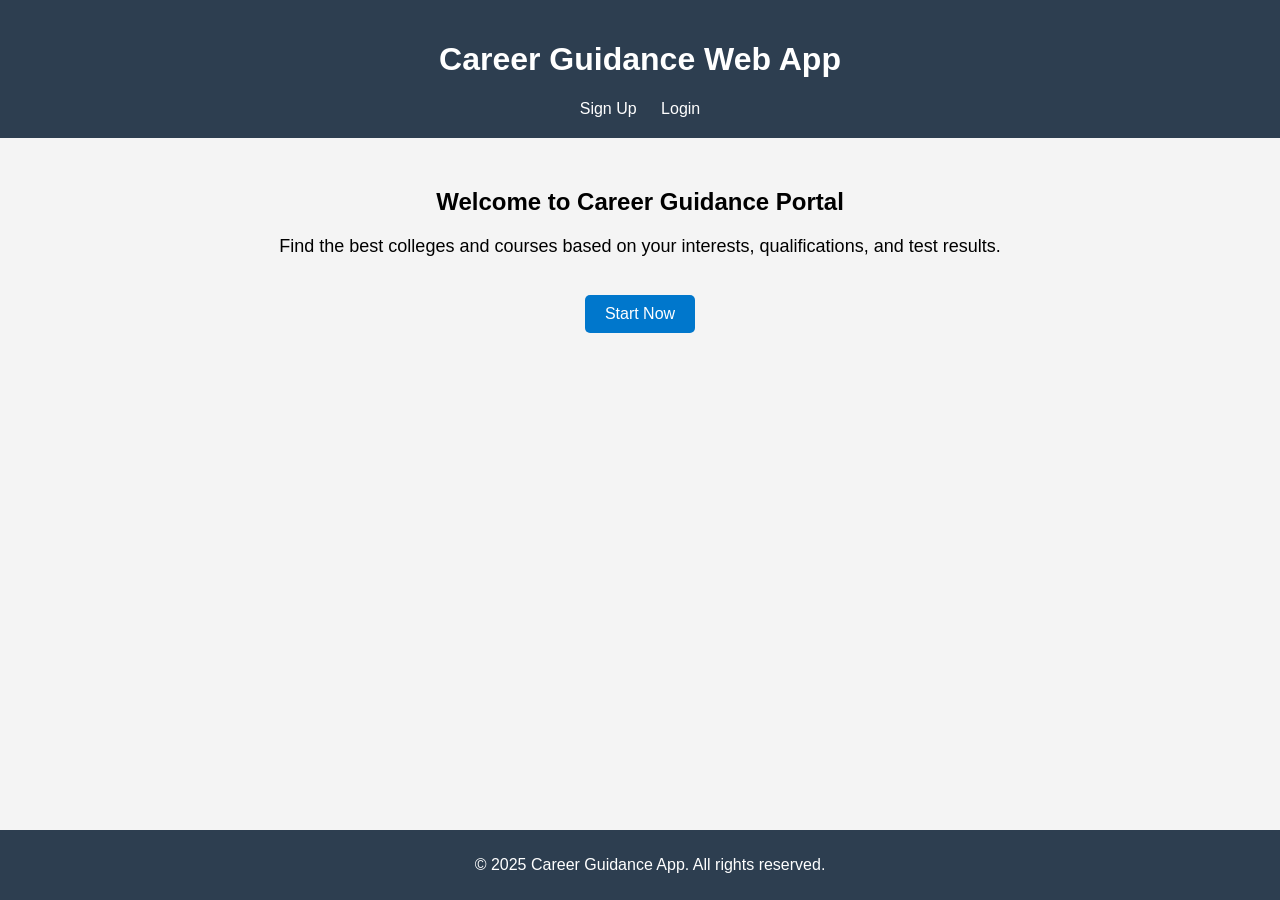
<file: career-guidance-app-main/index.html>
<!DOCTYPE html>
<html lang="en">
<head>
  <meta charset="UTF-8">
  <meta name="viewport" content="width=device-width, initial-scale=1.0">
  <title>Career Guidance - Home</title>
  <link rel="stylesheet" href="style.css">
</head>
<body>
  <header>
    <h1>Career Guidance Web App</h1>
    <nav>
      <a href="signup.html">Sign Up</a>
      <a href="login.html">Login</a>
    </nav>
  </header>

  <main>
    <section class="intro">
      <h2>Welcome to Career Guidance Portal</h2>
      <p>Find the best colleges and courses based on your interests, qualifications, and test results.</p>
      <a href="location.html" class="start-btn">Start Now</a>
    </section>
  </main>

  <footer>
    <p>&copy; 2025 Career Guidance App. All rights reserved.</p>
  </footer>

  <script src="firebase.js"></script>
</body>
</html>
</file>
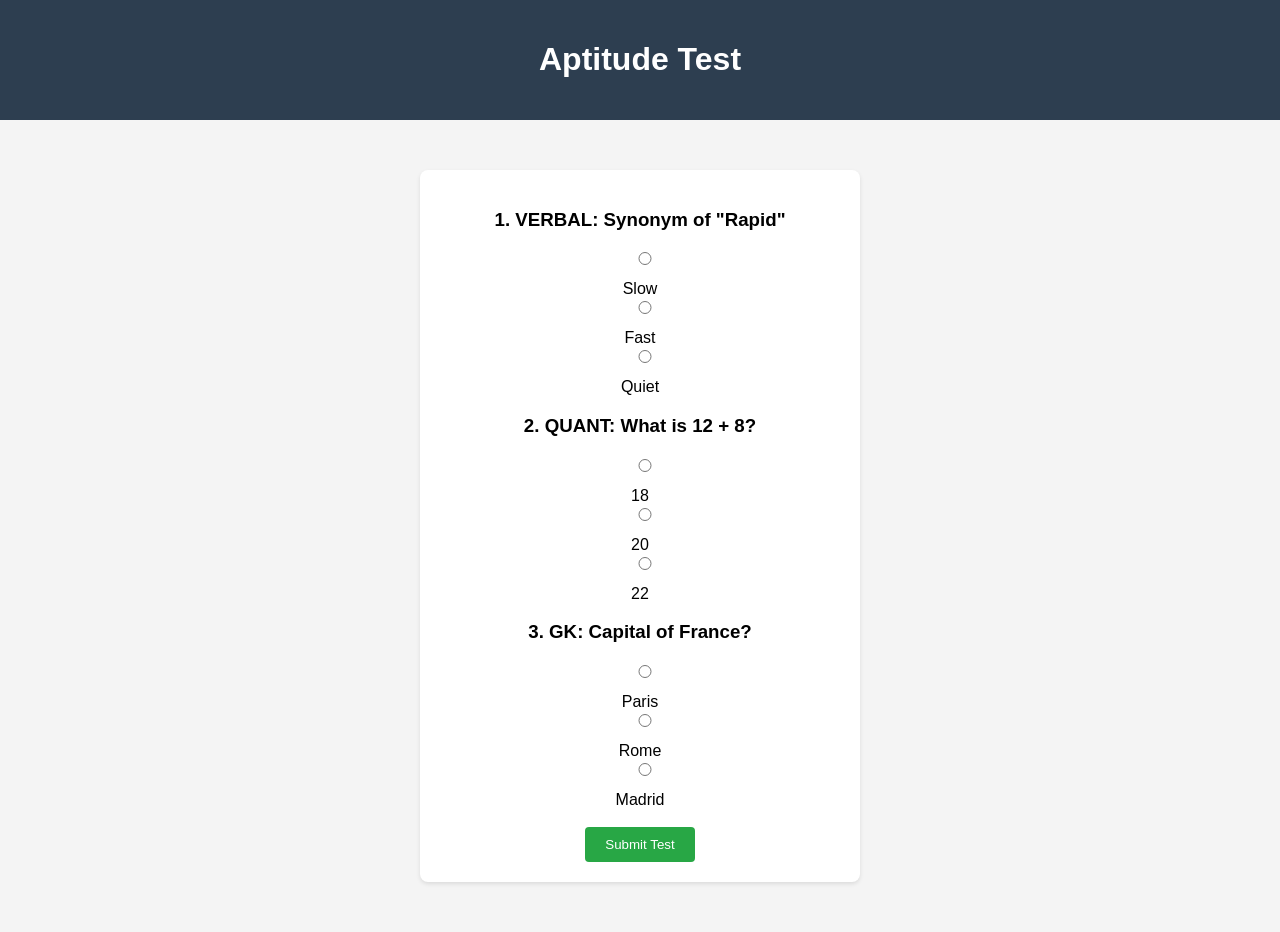
<file: career-guidance-app-main/aptitude-test.html>
<!DOCTYPE html>
<html lang="en">
<head>
  <meta charset="UTF-8">
  <meta name="viewport" content="width=device-width, initial-scale=1.0">
  <title>Aptitude Test - Career Guidance</title>
  <link rel="stylesheet" href="style.css">
</head>
<body>
  <header>
    <h1>Aptitude Test</h1>
  </header>

  <main>
    <form id="quiz-form">
      <h3>1. VERBAL: Synonym of "Rapid"</h3>
      <input type="radio" name="q1" value="0"> Slow<br>
      <input type="radio" name="q1" value="1"> Fast<br>
      <input type="radio" name="q1" value="0"> Quiet<br>

      <h3>2. QUANT: What is 12 + 8?</h3>
      <input type="radio" name="q2" value="0"> 18<br>
      <input type="radio" name="q2" value="1"> 20<br>
      <input type="radio" name="q2" value="0"> 22<br>

      <h3>3. GK: Capital of France?</h3>
      <input type="radio" name="q3" value="1"> Paris<br>
      <input type="radio" name="q3" value="0"> Rome<br>
      <input type="radio" name="q3" value="0"> Madrid<br>

      <br>
      <button type="submit">Submit Test</button>
    </form>

    <div id="result" style="display: none;">
      <h2>Your Score: <span id="score"></span>/3</h2>
      <a href="test-complete.html">Next</a>
    </div>
  </main>

  <script>
    document.getElementById("quiz-form").addEventListener("submit", function(e) {
      e.preventDefault();
      let score = 0;
      const answers = new FormData(e.target);
      for (const [_, value] of answers.entries()) {
        score += parseInt(value);
      }
      document.getElementById("quiz-form").style.display = "none";
      document.getElementById("score").innerText = score;
      document.getElementById("result").style.display = "block";
    });
  </script>
</body>
</html>
</file>
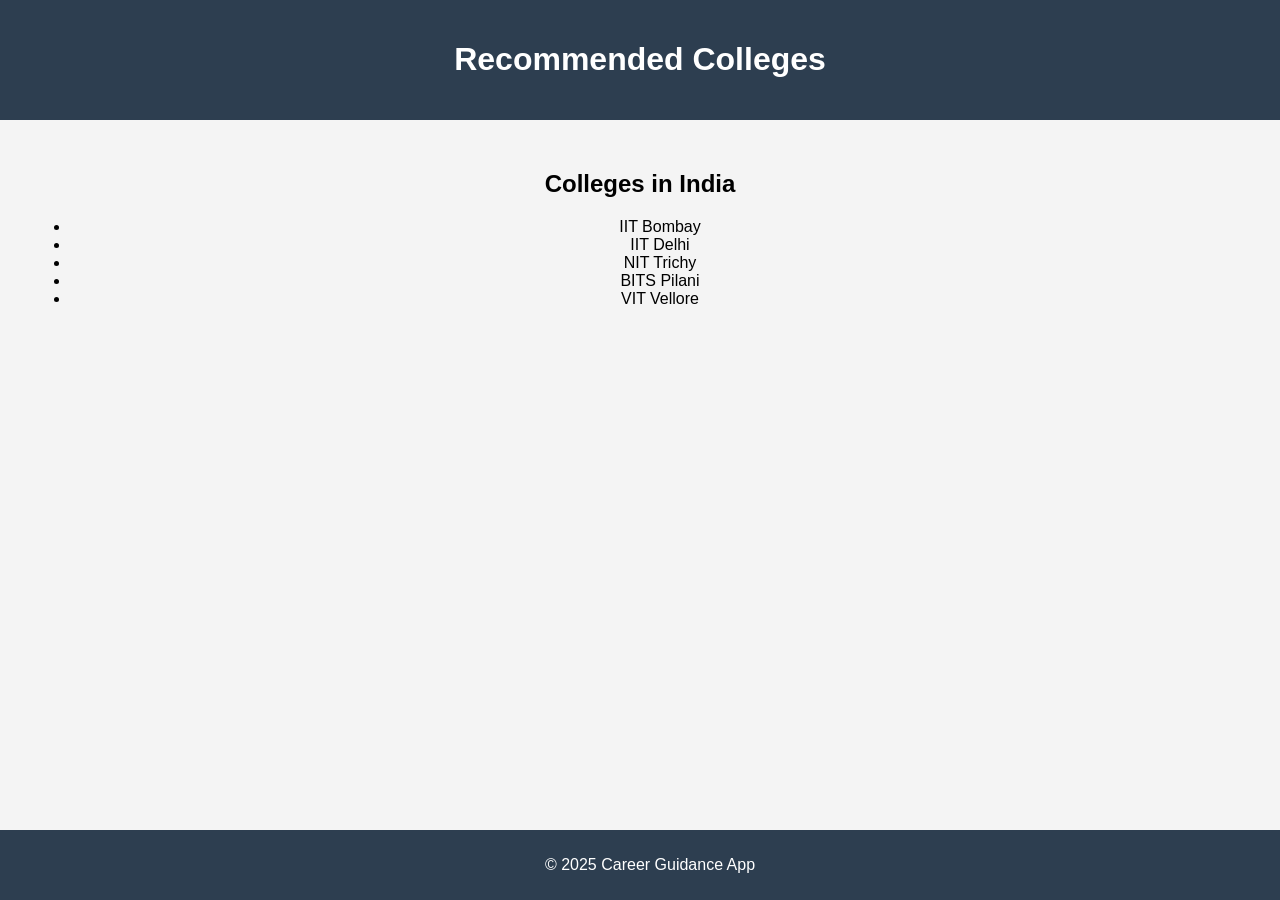
<file: career-guidance-app-main/college-list.html>
<!DOCTYPE html>
<html lang="en">
<head>
  <meta charset="UTF-8">
  <meta name="viewport" content="width=device-width, initial-scale=1.0">
  <title>College List - Career Guidance</title>
  <link rel="stylesheet" href="style.css">
</head>
<body>
  <header>
    <h1>Recommended Colleges</h1>
  </header>

  <main>
    <h2 id="location-heading"></h2>
    <ul id="college-list"></ul>
  </main>

  <footer>
    <p>&copy; 2025 Career Guidance App</p>
  </footer>

  <script>
    const colleges = {
      India: [
        "IIT Bombay",
        "IIT Delhi",
        "NIT Trichy",
        "BITS Pilani",
        "VIT Vellore"
      ],
      Abroad: [
        "MIT - USA",
        "Stanford University",
        "University of Toronto",
        "Oxford University",
        "National University of Singapore"
      ]
    };

    const selectedLocation = localStorage.getItem('selectedLocation') || "India";
    document.getElementById('location-heading').innerText = "Colleges in " + selectedLocation;

    const listElement = document.getElementById('college-list');
    colleges[selectedLocation].forEach(college => {
      const li = document.createElement('li');
      li.innerText = college;
      listElement.appendChild(li);
    });
  </script>
</body>
</html>
</file>
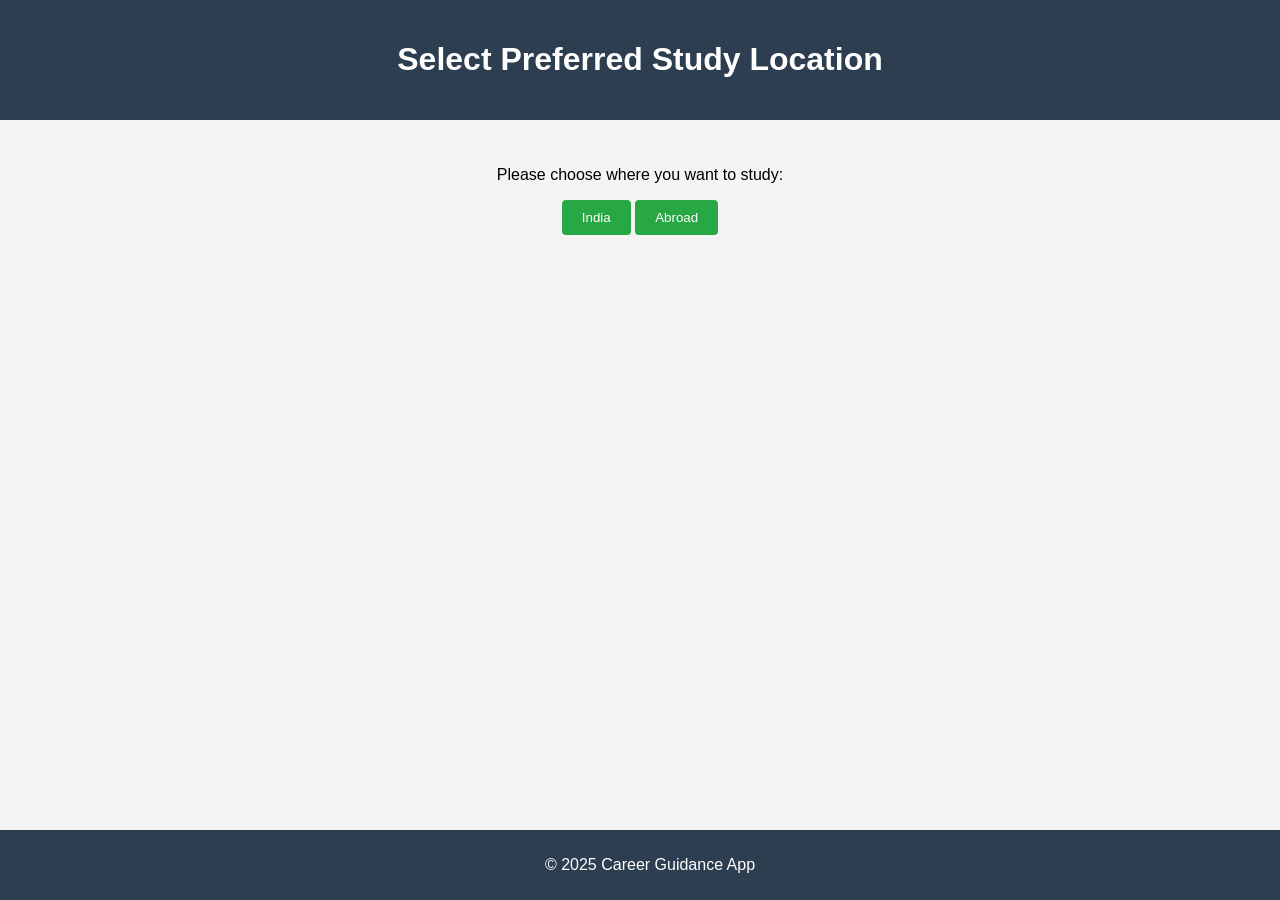
<file: career-guidance-app-main/location.html>
<!DOCTYPE html>
<html lang="en">
<head>
  <meta charset="UTF-8">
  <meta name="viewport" content="width=device-width, initial-scale=1.0">
  <title>Select Location - Career Guidance</title>
  <link rel="stylesheet" href="style.css">
</head>
<body>
  <header>
    <h1>Select Preferred Study Location</h1>
  </header>

  <main>
    <p>Please choose where you want to study:</p>

    <button onclick="selectLocation('India')">India</button>
    <button onclick="selectLocation('Abroad')">Abroad</button>
  </main>

  <footer>
    <p>&copy; 2025 Career Guidance App</p>
  </footer>

  <script>
    function selectLocation(choice) {
      localStorage.setItem('selectedLocation', choice);
      alert('You selected: ' + choice);
      window.location.href = 'college-list.html';
    }
  </script>
</body>
</html>
</file>
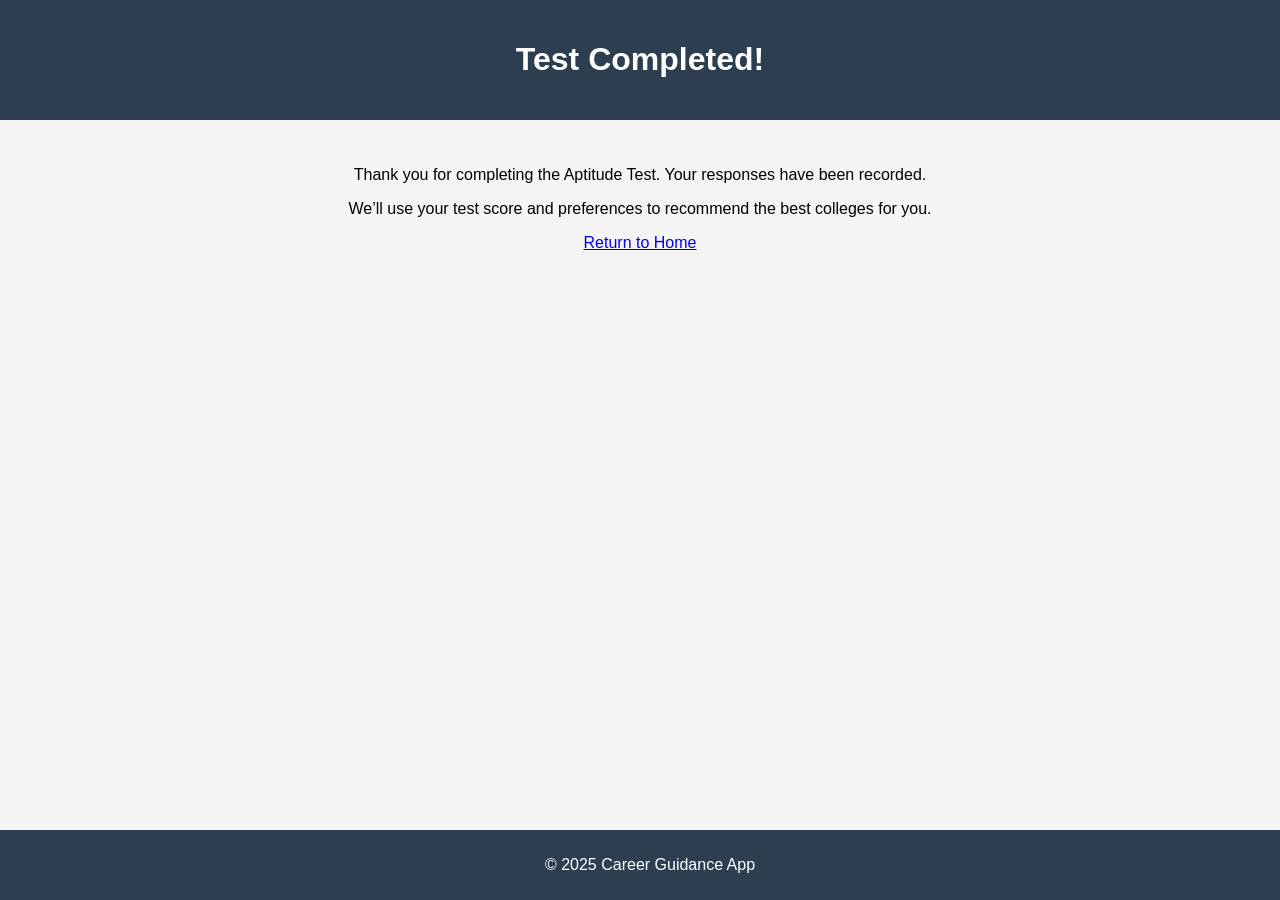
<file: career-guidance-app-main/test-complete.html>
<!DOCTYPE html>
<html lang="en">
<head>
  <meta charset="UTF-8">
  <meta name="viewport" content="width=device-width, initial-scale=1.0">
  <title>Test Completed - Career Guidance</title>
  <link rel="stylesheet" href="style.css">
</head>
<body>
  <header>
    <h1>Test Completed!</h1>
  </header>

  <main>
    <p>Thank you for completing the Aptitude Test. Your responses have been recorded.</p>
    <p>We’ll use your test score and preferences to recommend the best colleges for you.</p>

    <a href="index.html">Return to Home</a>
  </main>

  <footer>
    <p>&copy; 2025 Career Guidance App</p>
  </footer>
</body>
</html>
</file>
<file: career-guidance-app-main/style.css>
/* General Layout */
body {
  font-family: Arial, sans-serif;
  margin: 0;
  padding: 0;
  background-color: #f4f4f4;
}

/* Header */
header {
  background-color: #2d3e50;
  color: #fff;
  padding: 20px;
  text-align: center;
}

/* Navigation */
nav a {
  margin: 0 10px;
  color: #fff;
  text-decoration: none;
}

nav a:hover {
  text-decoration: underline;
}

/* Main Section */
main {
  padding: 30px;
  text-align: center;
}

.intro p {
  font-size: 18px;
  margin-top: 10px;
}

.start-btn {
  padding: 10px 20px;
  background-color: #0077cc;
  color: #fff;
  text-decoration: none;
  border-radius: 5px;
  display: inline-block;
  margin-top: 20px;
}

.start-btn:hover {
  background-color: #005fa3;
}

/* Forms */
form {
  max-width: 400px;
  margin: 20px auto;
  padding: 20px;
  background: white;
  border-radius: 8px;
  box-shadow: 0 2px 4px rgba(0,0,0,0.1);
}

label {
  display: block;
  margin-bottom: 5px;
  text-align: left;
}

input {
  width: 100%;
  padding: 10px;
  margin-bottom: 15px;
  border: 1px solid #ccc;
  border-radius: 4px;
}

button {
  padding: 10px 20px;
  background-color: #28a745;
  color: white;
  border: none;
  border-radius: 4px;
  cursor: pointer;
}

button:hover {
  background-color: #218838;
}

/* Footer */
footer {
  text-align: center;
  background-color: #2d3e50;
  color: #fff;
  padding: 10px;
  position: fixed;
  bottom: 0;
  width: 100%;
}
</file>
